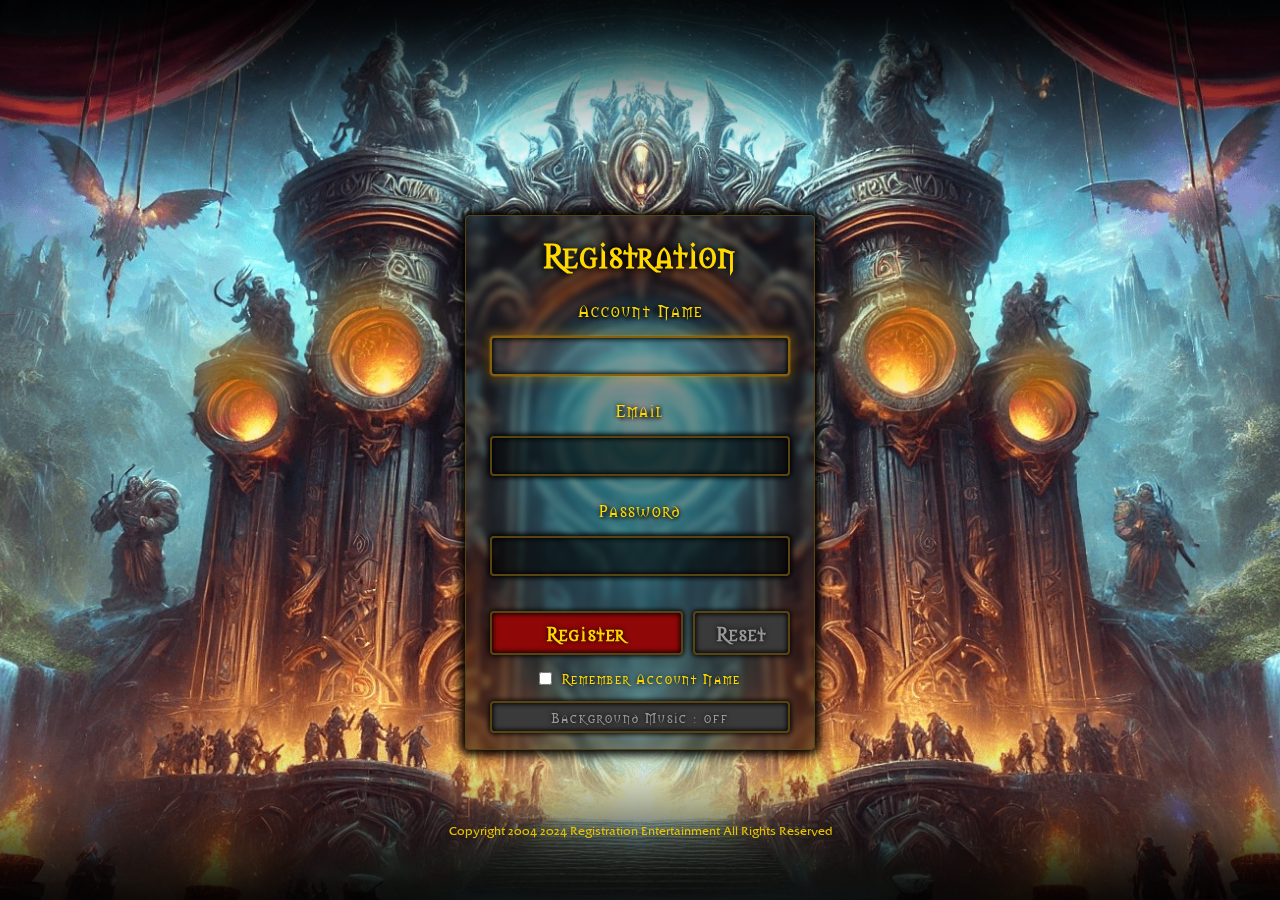
<file: index.html>
<!DOCTYPE html>
<html lang="en">
  <head>
    <meta charset="UTF-8" />
    <meta name="viewport" content="width=device-width, initial-scale=1.0" />
    <link rel="stylesheet" href="styles.css" />
    <script src="./script.js"></script>
    <title>CSS Fundamentals</title>
  </head>
  <body>
    <div class="form-container">
      <div class="shadow-group-h1">
        <h1>Registration</h1>
        <span>Registration</span>
      </div>

      <form id="registration-form" action="">
        <div class="shadow-group">
          <label for="name">Account Name</label>
          <span>Account Name</span>
        </div>
        <input
          class="input"
          type="text"
          id="name"
          name="name"
          autofocus
          required
        />

        <div class="shadow-group">
          <label for="email">Email</label>
          <span>Email</span>
        </div>
        <input class="input" type="email" id="email" name="email" required />

        <div class="shadow-group">
          <label for="passowrd">Password</label>
          <span>Password</span>
        </div>
        <input
          class="input"
          type="password"
          id="password"
          name="password"
          required
        />

        <div class="submit-div">
          <button class="submit" type="submit">Register</button>
          <button class="reset" type="reset">Reset</button>
        </div>

        <!--optional-->
        <label class="remember-label" for="remember">
          <input type="checkbox" id="remember" name="remember" />
          Remember Account Name
        </label>

        <!--music-->
        <button class="music-button" type="button">
          Background Music : <span id="music-button-trigger">off</span>
        </button>
      </form>
    </div>
    <footer>
      <p>Copyright 2004 2024 Registration Entertainment All Rights Reserved</p>
    </footer>
    <div class="background">
      <!---gate lights-->
      <div class="glow-orange glow-1"></div>
      <div class="glow-orange glow-2"></div>
      <div class="glow-orange glow-3"></div>
      <div class="glow-orange glow-4"></div>
    </div>
  </body>
</html>
</file>
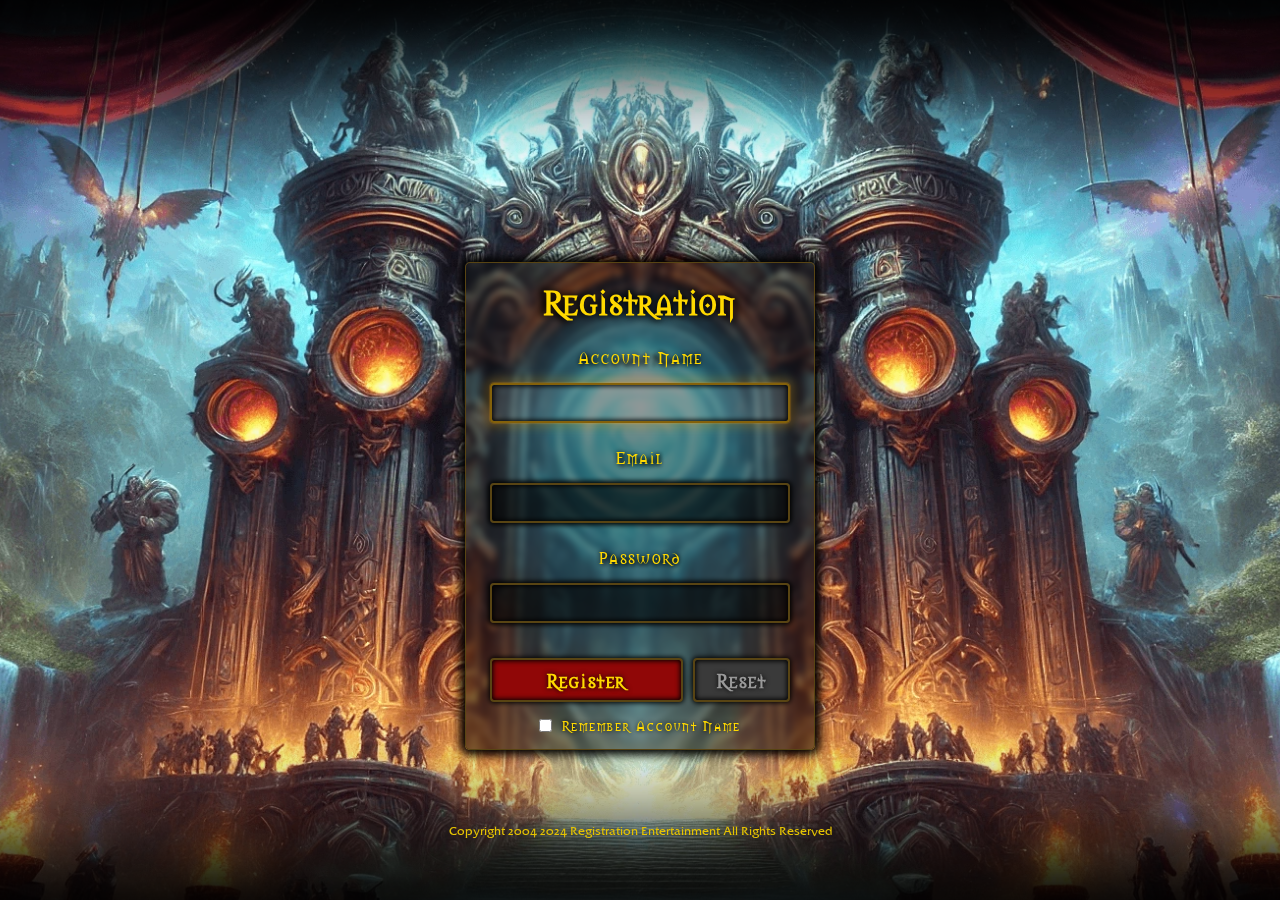
<file: inex.html>
<!DOCTYPE html>
<html lang="en">
  <head>
    <meta charset="UTF-8" />
    <meta name="viewport" content="width=device-width, initial-scale=1.0" />
    <link rel="stylesheet" href="styles.css" />
    <title>CSS Fundamentals</title>
  </head>
  <body>
    <div class="form-container">
      <div class="shadow-group-h1">
        <h1>Registration</h1>
        <span>Registration</span>
      </div>

      <form id="registration-form" action="">
        <div class="shadow-group">
          <label for="name">Account Name</label>
          <span>Account Name</span>
        </div>
        <input
          class="input"
          type="text"
          id="name"
          name="name"
          autofocus
          required
        />

        <div class="shadow-group">
          <label for="email">Email</label>
          <span>Email</span>
        </div>
        <input class="input" type="email" id="email" name="email" required />

        <div class="shadow-group">
          <label for="passowrd">Password</label>
          <span>Password</span>
        </div>
        <input
          class="input"
          type="password"
          id="password"
          name="password"
          required
        />

        <div class="submit-div">
          <button class="submit" type="submit">Register</button>
          <button class="reset" type="reset">Reset</button>
        </div>

        <!--optional-->
        <label class="remember-label" for="remember">
          <input type="checkbox" id="remember" name="remember" />
          Remember Account Name
        </label>
      </form>
    </div>
    <footer>
      <p>Copyright 2004 2024 Registration Entertainment All Rights Reserved </p>
    </footer>
    <div class="background"></div>
  </body>
</html>
</file>
<file: styles.css>
/* Decorative */
@font-face {
  font-family: 'Morpheus';
  src: url('./fonts/MORPHEUS.TTF') format('truetype');
}

/* Chat */
@font-face {
  font-family: 'Arial Narrow';
  src: url('./fonts/MORPHEUS.TTF') format('truetype');
}

/* Everything else */
@font-face {
  font-family: 'Friz';
  src: url('./fonts/friz-quadrata-regular.ttf') format('truetype');
  font-style: normal;
  font-weight: normal;
}
@font-face {
  font-family: 'Friz';
  src: url('./fonts/friz-quadrata-bold-italic.ttf') format('truetype');
  font-style: italic;
  font-weight: bold;
}

:root {
  --yellow: rgb(255, 217, 0);
  --yellow-dark: rgb(192, 169, 43);
  --red: rgb(144, 7, 7);
  --red-hover: rgb(206, 10, 10);
  --grey: rgb(58, 58, 58);
  --grey-hover: rgb(84, 84, 84);
  --border: rgb(88, 68, 19);
  --border-hover: rgb(132, 97, 10);
  --border-radius: 4px;
}

* {
  box-sizing: border-box;
  margin: 0;
  padding: 0;
}

body {
  display: flex;
  flex-direction: column;
  justify-content: end;
  align-items: center;
  height: 100vh;
  font-family: 'Friz', 'Times New Roman', serif;
  padding: 10px;
  background-color: black;
}

.background {
  position: absolute;
  width: 1760px;
  height: 100%;
  left: 50%;
  top: 50%;
  transform: translate(-50%, -50%);
  background-size: cover;
  background-position: center 30%;
  background-image: url('./images/wowlogin.webp');
  background-color: black;
  z-index: -1;
}

.background::after {
  content: '';
  position: absolute;
  top: 0;
  left: 0;
  right: 0;
  bottom: 0;
  box-shadow: inset 0 0 100px 70px black;
}

.glow-orange {
  position: absolute;
  width: 5%;
  height: 10%;
  background-color: orange;
  border-radius: 50%;
  filter: blur(15px);
  box-shadow: 0 0 5px 5px rgb(255, 255, 255), 0 0 5px 5px rgb(255, 255, 255),
    0 0 10px 5px rgb(251, 245, 233), 0 0 30px 10px rgb(255, 183, 39);
  opacity: 0.4;
  z-index: 1;
  animation: glowing 1s ease-in-out infinite;
}

/* Gate lights */
.glow-1 {
  top: 32%;
  left: 32.2%;
  scale: 1;
  animation: glowing 1.3s ease-in-out 0.2s infinite;
}

.glow-2 {
  top: 37.2%;
  left: 24.8%;
  scale: 0.8;
  animation: glowing 1.2s ease-in-out 0.1s infinite;
}

.glow-3 {
  top: 37.2%;
  right: 24.8%;
  scale: 0.7;
  animation: glowing 1.1s ease-in-out 0.5s infinite;
}

.glow-4 {
  top: 32%;
  right: 32.2%;
  scale: 1.1;
  animation-delay: 1s;
  animation: glowing 1.5s ease-in-out 1s infinite;
}

.form-container {
  width: 350px;
  margin-top: 100px;
  padding: 16px 10px;
  border-radius: 5px;
  border: 1px solid var(--border);
  box-shadow: 0 0 10px 5px black;
  background-color: rgba(0, 0, 0, 0.45);
  text-align: center;
  backdrop-filter: blur(3px);
}

h1 {
  position: relative;
  display: inline-block;
  font-weight: bold;
  font-size: 2rem;
  font-family: 'Morpheus', 'Courier New', Courier, monospace;
  text-align: center;
  letter-spacing: 2px;
  text-shadow: 0 0 10px black;
  color: var(--yellow);
  margin-bottom: 25px;
  z-index: 5;
}

form {
  display: flex;
  flex-direction: column;
  max-width: 300px;
  text-align: center;
  margin: auto;
  gap: 15px;
}

.shadow-group-h1,
.shadow-group {
  display: inline-block;
  position: relative;
}

label {
  position: relative;
  color: var(--yellow);
  text-shadow: 0px 0px 5px black;
  font-weight: 400;
  font-family: 'Morpheus', 'Courier New', Courier, monospace;
  letter-spacing: 2px;
  line-height: 1rem;
  z-index: 2;
}

.shadow-group-h1 span {
  position: absolute;
  left: 50%;
  top: 50%;
  transform: translate(-50%, -80%);
  color: rgb(0, 0, 0);
  font-size: 2.1rem;
  filter: blur(3px);
  z-index: 1;
  user-select: none;
  font-weight: bold;
  font-family: 'Morpheus', 'Courier New', Courier, monospace;
  letter-spacing: 2px;
}

.shadow-group span {
  position: absolute;
  left: 50%;
  top: 50%;
  transform: translate(-50%, -40%);
  color: rgb(0, 0, 0);
  font-size: 107%;
  filter: blur(2px);
  z-index: 1;
  user-select: none;
}

.input {
  padding: 10px;
  margin: 0px 0px 10px 0px;
  width: 100%;
  border: 2px solid var(--border);
  border-radius: var(--border-radius);
  box-shadow: 0px 0px 5px 2px black, inset 0px 0px 5px 1px black;
  background-color: rgba(0, 0, 0, 0.6);
  font-size: 0.9rem;
  color: white;
  cursor: pointer;
  transition: all 0.1s ease-in-out;
  outline: none;
}

.input:focus,
.input:hover {
  background-color: rgba(0, 0, 0, 0.4);
  border: 2px solid var(--border-hover);
  outline: none;
}

.input:focus {
  background-color: rgba(255, 255, 255, 0.1);
  box-shadow: 0px 0px 1px 1px rgba(255, 166, 0, 0.2),
    0px 0px 10px 5px rgba(255, 174, 0, 0.2), inset 0px 0px 5px 1px black;
  border: 2px solid var(--border-hover);
  outline: none;
}

.remember-label {
  display: flex;
  justify-content: center;
  align-items: center;
  font-size: small;
  text-shadow: 0px 0px 10px 10px black;
  gap: 10px;
  cursor: pointer;
}

.submit-div {
  display: flex;
  gap: 10px;
}

.submit {
  flex: 7;
  padding: 8px 10px;
  margin-top: 10px;
  border: 2px solid var(--border);
  border-radius: var(--border-radius);
  background-color: var(--red);
  box-shadow: 0px 0px 5px 1px black, inset 0px 0px 5px 1px black;
  text-shadow: 0px 0px 5px black;
  color: var(--yellow);
  font-size: large;
  font-weight: bold;
  font-family: 'Morpheus', 'Courier New', Courier, monospace;
  letter-spacing: 2px;
  transition: all 0.1s ease-in-out;
  cursor: pointer;
}

.submit:hover {
  background-color: var(--red-hover);
  border: 2px solid var(--border-hover);
}

.reset {
  flex: 3;
  padding: 8px 10px;
  margin-top: 10px;
  border: 2px solid var(--border);
  border-radius: var(--border-radius);
  background-color: var(--grey);
  box-shadow: 0px 0px 5px 1px black, inset 0px 0px 5px 1px black;
  text-shadow: 0px 0px 5px black;
  color: rgb(153, 153, 153);
  font-size: large;
  font-weight: bold;
  font-family: 'Morpheus', 'Courier New', Courier, monospace;
  letter-spacing: 2px;
  transition: all 0.1s ease-in-out;
  cursor: pointer;
}

.reset:hover {
  background-color: var(--grey-hover);
  border: 2px solid var(--border-hover);
  color: rgb(205, 205, 205);
}

.music-button {
  padding: 5px;
  border: 2px solid var(--border);
  border-radius: var(--border-radius);
  background-color: var(--grey);
  box-shadow: 0px 0px 5px 1px black, inset 0px 0px 5px 1px black;
  text-shadow: 0px 0px 5px black;
  color: rgb(153, 153, 153);
  font-family: 'Morpheus', 'Courier New', Courier, monospace;
  letter-spacing: 2px;
  transition: all 0.1s ease-in-out;
  cursor: pointer;
}

.music-button.on {
  background-color: rgb(39, 110, 132);
  color: var(--yellow-dark);
}

.music-button.on:hover {
  background-color: rgb(52, 145, 173);
  color: var(--yellow);
}

.music-button:hover {
  background-color: var(--grey-hover);
  border: 2px solid var(--border-hover);
}

footer {
  display: flex;
  flex-direction: column;
  justify-content: center;
  align-items: center;
  color: var(--yellow);
  text-align: center;
  font-size: 0.76rem;
  min-height: 120px;
  margin-top: 20px;
  filter: brightness(0.9);
}

@keyframes glowing {
  0% {
    box-shadow: 0 0 5px 5px rgb(255, 255, 255), 0 0 5px 5px rgb(255, 255, 255),
      0 0 10px 5px rgb(251, 245, 233), 0 0 30px 10px rgb(255, 183, 39);
  }
  50% {
    box-shadow: 0 0 5px 5px rgb(255, 255, 255), 0 0 6px 5px rgb(255, 255, 255),
      0 0 15px 5px rgb(255, 207, 111), 0 0 40px 20px rgb(255, 173, 10);
  }

  100% {
    box-shadow: 0 0 5px 5px rgb(255, 255, 255), 0 0 5px 5px rgb(255, 255, 255),
      0 0 10px 5px rgb(251, 245, 233), 0 0 30px 10px rgb(255, 183, 39);
  }
}
</file>
